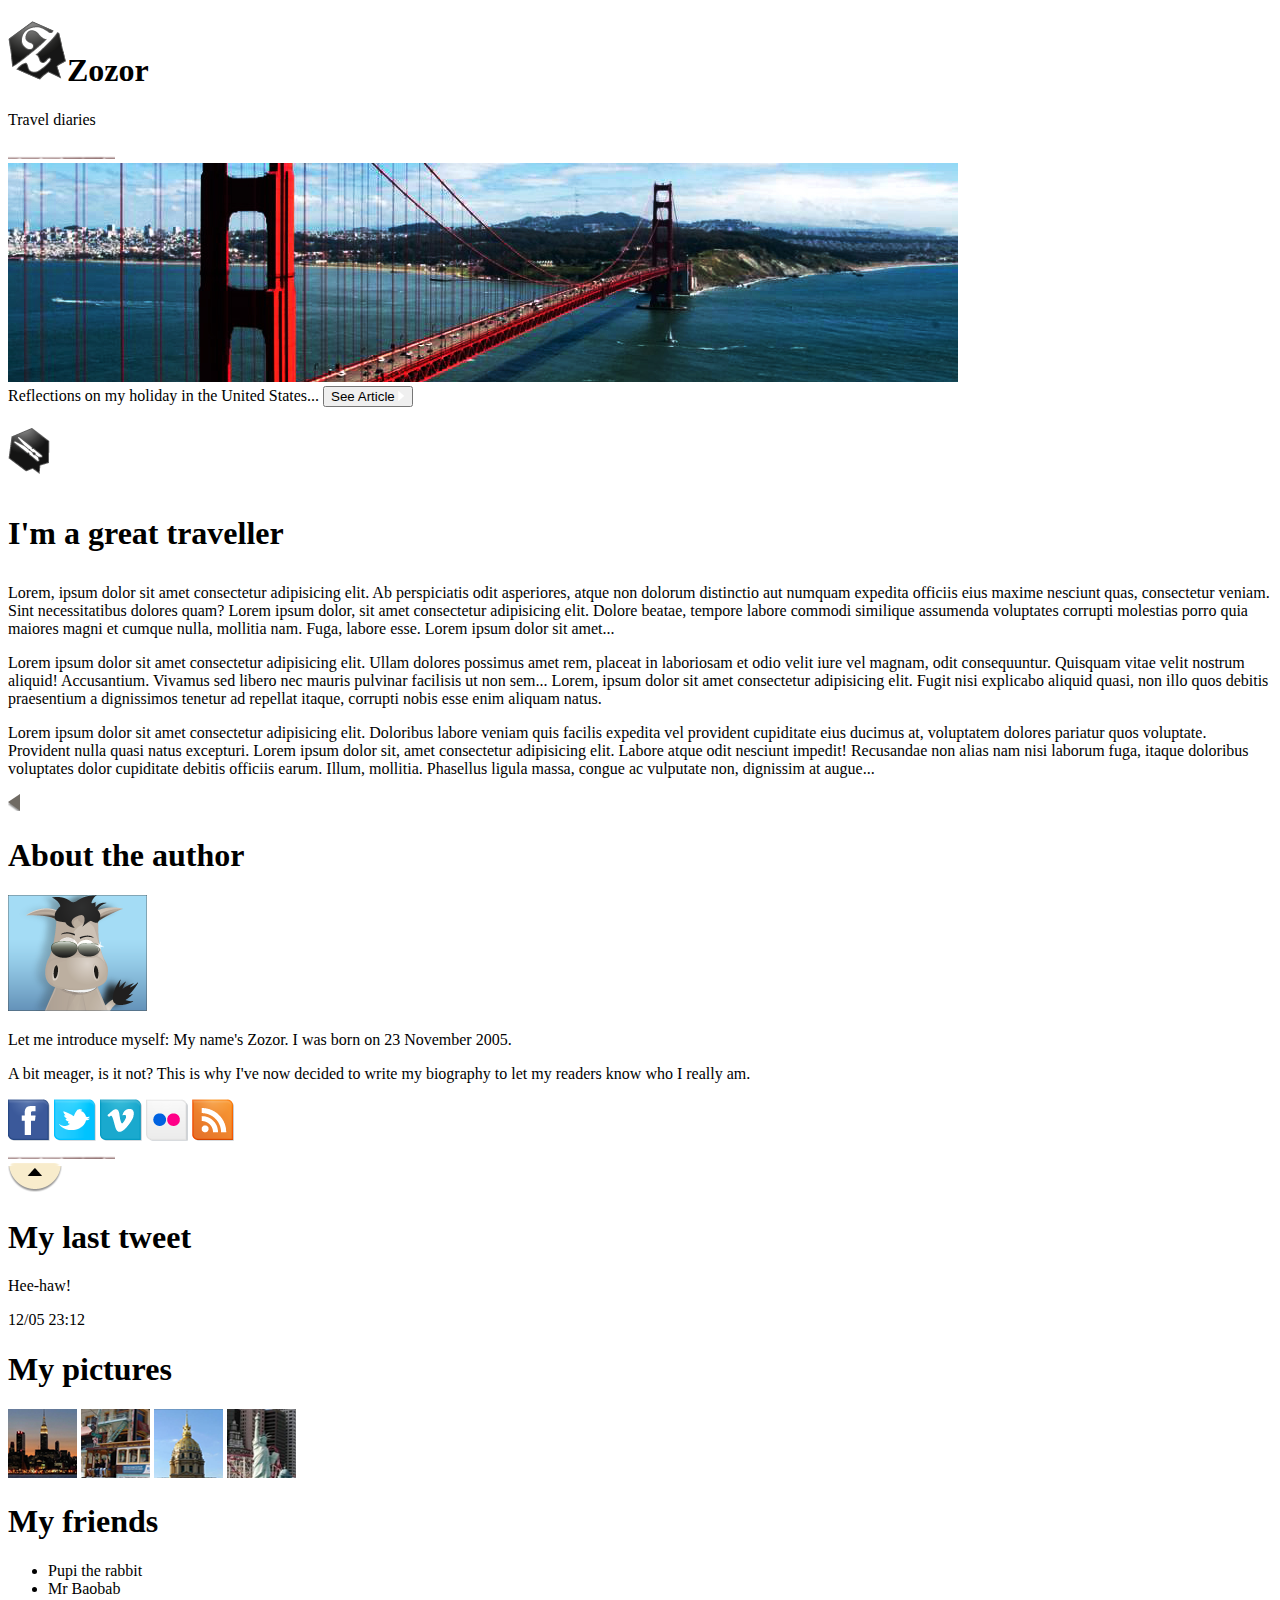
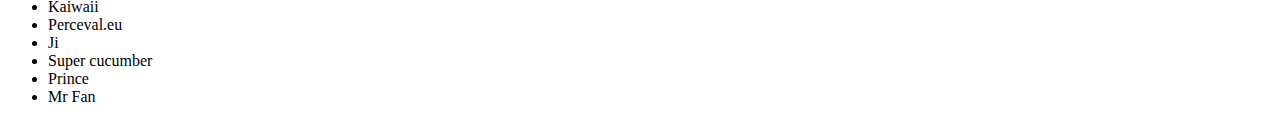
<file: laboratorio02/index.html>
<!DOCTYPE html>
<!--[if lt IE 7]>      <html class="no-js lt-ie9 lt-ie8 lt-ie7"> <![endif]-->
<!--[if IE 7]>         <html class="no-js lt-ie9 lt-ie8"> <![endif]-->
<!--[if IE 8]>         <html class="no-js lt-ie9"> <![endif]-->
<!--[if gt IE 8]><!-->
<html class="no-js">
<!--<![endif]-->

<head>
    <meta charset="utf-8">
    <meta http-equiv="X-UA-Compatible" content="IE=edge">
    <title>zozor-jhon culqui</title>
    <meta name="description" content="">
    <meta name="viewport" content="width=device-width, initial-scale=1.0">

    <link rel="stylesheet" href="estilo.css">
    <link rel="stylesheet" href="fonts.css">

</head>

<body>

    <div class="main_wrapper">
        <header class="column-12">
            <div class="mi-titulo" class="col">

                <h1 id="soso"><img src="imagesZozor/zozor_logo.png" alt="Logo de Zozor" id="logo" />Zozor</h1>
                <p id="subtitulo">Travel diaries </p>
            </div>

            <nav class="menu nav-bar navbar-dark bg-dark">
                <ul>
                    <li> <a href="index.html"><span><i class="icon icon-home"></i></span> Home</a></li>
                    <li><a href="#"><span><i class="icon icon-earth"></i></span>Blog</a></li>
                    <li><a href="#"><span><i class="icon icon-man-woman"></i></span>Resume</a></li>
                    <li><a href="#"><span><i class="icon icon-phone"></i></span>Contact</a></li>
                </ul>
            </nav>
        </header>

        <section>
            <img class="separador" src="imagesZozor/separateur.png" alt="">
        </section>
        <div id="banner-img">
            <img id="san" src="imagesZozor/sanfrancisco.jpg" alt="" />
            <div id="banner-desc">
                Reflections on my holiday in the United States...
                <button id="boton">See Article <img src="imagesZozor/flecheblanchedroite.png"></button>
            </div>
        </div>

        <section class="cuerpo">
            <article class="tronco">
                <h1><img src="imagesZozor/ico_epingle.png" alt="Travel category" class="ico_categorie" />
                    <p>I'm a great traveller</p>
                </h1>

                <p>Lorem, ipsum dolor sit amet consectetur adipisicing elit. Ab perspiciatis odit asperiores, atque non dolorum distinctio aut numquam expedita officiis eius maxime nesciunt quas, consectetur veniam. Sint necessitatibus dolores quam? Lorem
                    ipsum dolor, sit amet consectetur adipisicing elit. Dolore beatae, tempore labore commodi similique assumenda voluptates corrupti molestias porro quia maiores magni et cumque nulla, mollitia nam. Fuga, labore esse. Lorem ipsum dolor
                    sit amet...</p>
                <p>Lorem ipsum dolor sit amet consectetur adipisicing elit. Ullam dolores possimus amet rem, placeat in laboriosam et odio velit iure vel magnam, odit consequuntur. Quisquam vitae velit nostrum aliquid! Accusantium. Vivamus sed libero nec
                    mauris pulvinar facilisis ut non sem... Lorem, ipsum dolor sit amet consectetur adipisicing elit. Fugit nisi explicabo aliquid quasi, non illo quos debitis praesentium a dignissimos tenetur ad repellat itaque, corrupti nobis esse enim
                    aliquam natus. </p>
                <p>Lorem ipsum dolor sit amet consectetur adipisicing elit. Doloribus labore veniam quis facilis expedita vel provident cupiditate eius ducimus at, voluptatem dolores pariatur quos voluptate. Provident nulla quasi natus excepturi. Lorem ipsum
                    dolor sit, amet consectetur adipisicing elit. Labore atque odit nesciunt impedit! Recusandae non alias nam nisi laborum fuga, itaque doloribus voluptates dolor cupiditate debitis officiis earum. Illum, mollitia. Phasellus ligula massa,
                    congue ac vulputate non, dignissim at augue...</p>
            </article>
            <p id="fle"><img src="imagesZozor/bulle.png" alt=""></p>
            <aside class="about">
                <h1>About the author</h1>
                <img src="imagesZozor/zozor_classe.png" alt="" id="arrow" />

                <p>Let me introduce myself: My name's Zozor. I was born on 23 November 2005.</p>
                <p>A bit meager, is it not? This is why I've now decided to write my biography to let my readers know who I really am.</p>

                <div id="iconos">
                    <img src="imagesZozor/facebook.png" alt="">
                    <img src="imagesZozor/twitter.png" alt="">
                    <img src="imagesZozor/vimeo.png" alt="">
                    <img src="imagesZozor/flickr.png" alt="">
                    <img src="imagesZozor/rss.png" alt="">
                </div>

            </aside>
        </section>

        <section>
            <img class="separador" src="imagesZozor/separateur.png" alt="">
        </section>

        <img id="loco" src="imagesZozor/ico_top.png" alt="">

        <footer>
            <div id="abajo">
                <h1>My last tweet</h1>
                <p>Hee-haw!</p>
                <p>12/05 23:12</p>
            </div>
            <div id="abajo">
                <h1>My pictures</h1>
                <p>
                    <img src="imagesZozor/photo1.jpg" alt="Picture" />
                    <img src="imagesZozor/photo2.jpg" alt="Picture" />
                    <img src="imagesZozor/photo3.jpg" alt="Picture" />
                    <img src="imagesZozor/photo4.jpg" alt="Picture" /></p>
            </div>
            <div id="abajo">
                <h1>My friends</h1>
                <ul id="lista">
                    <li>Pupi the rabbit</li>
                    <li>Mr Baobab</li>
                    <li>Kaiwaii</li>
                    <li>Perceval.eu</li>
                    <li>Ji</li>
                    <li>Super cucumber</li>
                    <li>Prince</li>
                    <li>Mr Fan</li>
                </ul>
            </div>
        </footer>
    </div>

</body>

</html>
</file>
<file: laboratorio02/estilo.css>
.menu {
    display: none;
}

.row {
    color: #181818;
}
</file>
<file: laboratorio02/fonts.css>
@font-face {
  font-family: 'icomoon';
  src:  url('fonts/icomoon.eot?d0kzj2');
  src:  url('fonts/icomoon.eot?d0kzj2#iefix') format('embedded-opentype'),
    url('fonts/icomoon.ttf?d0kzj2') format('truetype'),
    url('fonts/icomoon.woff?d0kzj2') format('woff'),
    url('fonts/icomoon.svg?d0kzj2#icomoon') format('svg');
  font-weight: normal;
  font-style: normal;
}

[class^="icon-"], [class*=" icon-"] {
  /* use !important to prevent issues with browser extensions that change fonts */
  font-family: 'icomoon' !important;
  speak: none;
  font-style: normal;
  font-weight: normal;
  font-variant: normal;
  text-transform: none;
  line-height: 1;

  /* Better Font Rendering =========== */
  -webkit-font-smoothing: antialiased;
  -moz-osx-font-smoothing: grayscale;
}

.icon-home:before {
  content: "\e900";
}
.icon-office:before {
  content: "\e903";
}
.icon-cart:before {
  content: "\e93a";
}
.icon-phone:before {
  content: "\e942";
}
.icon-address-book:before {
  content: "\e944";
}
.icon-users:before {
  content: "\e972";
}
.icon-earth:before {
  content: "\e9ca";
}
.icon-man-woman:before {
  content: "\e9de";
}
.icon-facebook2:before {
  content: "\ea91";
}
.icon-whatsapp:before {
  content: "\ea93";
}
.icon-twitter:before {
  content: "\ea96";
}
.icon-tux:before {
  content: "\eabd";
}
.icon-hackernews:before {
  content: "\eac7";
}
</file>
